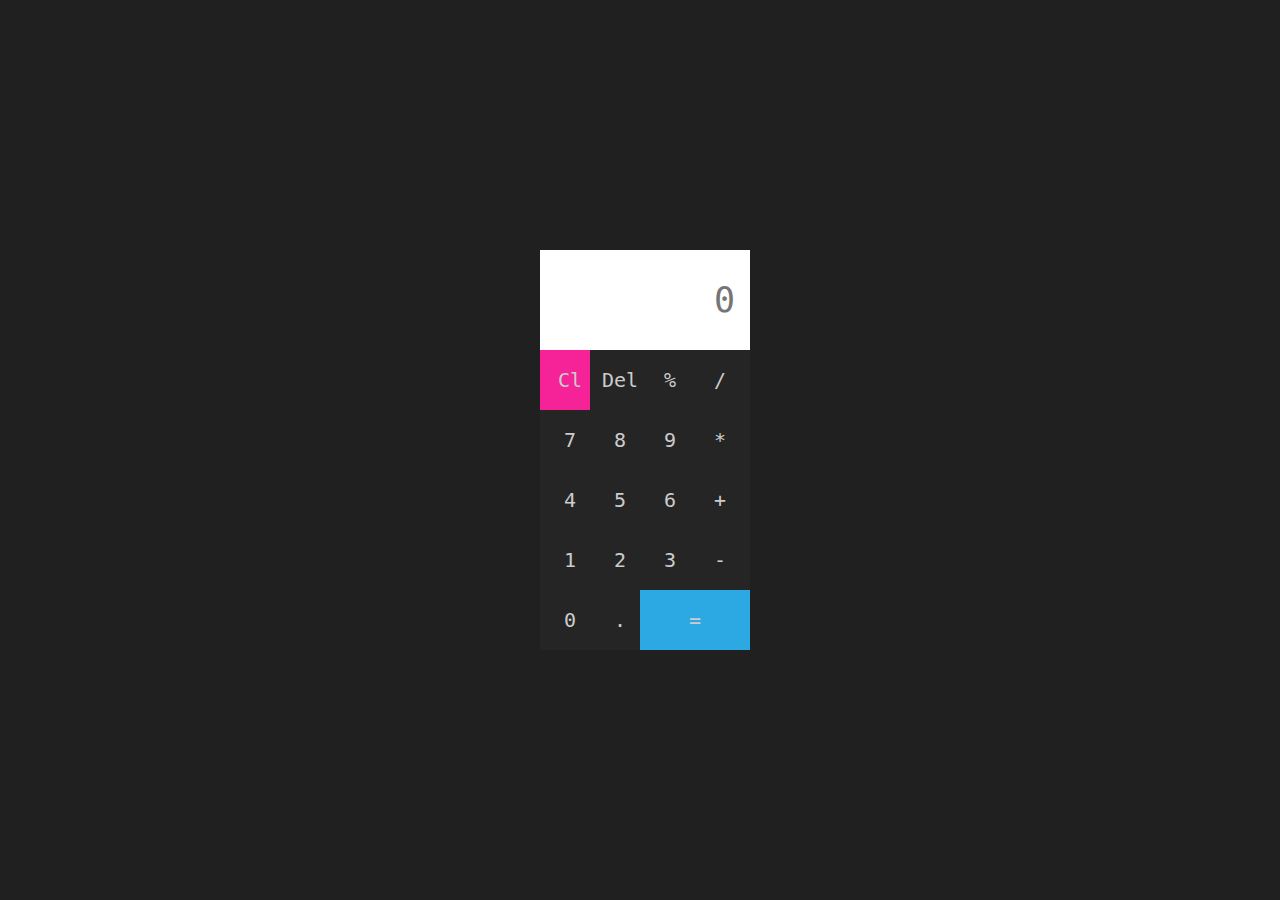
<file: index.html>
<!DOCTYPE html>
<html lang="en">
  <head>
    <meta charset="UTF-8" />
    <meta http-equiv="X-UA-Compatible" content="IE=edge" />
    <meta name="viewport" content="width=device-width, initial-scale=1.0" />
    <title>Calculator</title>
    <!-- Main Template CSS File -->
    <link rel="stylesheet" href="style.css" />
  </head>
  <body>
    <div class="calc">
      <input type="text" placeholder="0" id="in" readonly>
      <button onclick="Clear()" class="cl">Cl</button>
      <button onclick="Delete()">Del</button>
      <button onclick="display('%')">%</button>
      <button onclick="display('/')">/</button>
      <button onclick="display('7')">7</button>
      <button onclick="display('8')">8</button>
      <button onclick="display('9')">9</button>
      <button onclick="display('*')">*</button>
      <button onclick="display('4')">4</button>
      <button onclick="display('5')">5</button>
      <button onclick="display('6')">6</button>
      <button onclick="display('+')">+</button>
      <button onclick="display('1')">1</button>
      <button onclick="display('2')">2</button>
      <button onclick="display('3')">3</button>
      <button onclick="display('-')">-</button>
      <button onclick="display('0')">0</button>
      <button onclick="display('.')">.</button>
      <button onclick="calc('=')" class="ys">=</button>
    </div>
          <!-- Java Script -->
    <script src="main.js"></script>
</body>
</html>
</file>
<file: style.css>
* {
  margin: 0;
  padding: 0;
  box-sizing: border-box;
}
body {
  display: flex;
  justify-content: center;
  align-items: center;
  height: 100vh;
  background-color: #202020;
  text-align: center;
}
.calc {
  display: grid;
  grid-template-columns: repeat(4,50px);
  text-align: center;
}
input {
  grid-column: span 4;
  border: none;
  height: 100px;
  text-align: end;
  padding: 0 15px;
  font-size: 35px;
  font-family: monospace;
  outline: none;
  width: 210px;
}
button {
  width: 60px;
  height: 60px;
  background-color: #252525;
  border: none;
  outline: none;
  font-size: 20px;
  color: #ccc;
  padding: 10px;
  font-family: monospace;
}
.ys {
  width: 110px;
  background-color: rgb(44,168,226);

}
button:active {
  background-color: rgb(28, 197, 28);
}
.cl {
  background-color: rgb(245,35,151);
}
</file>
